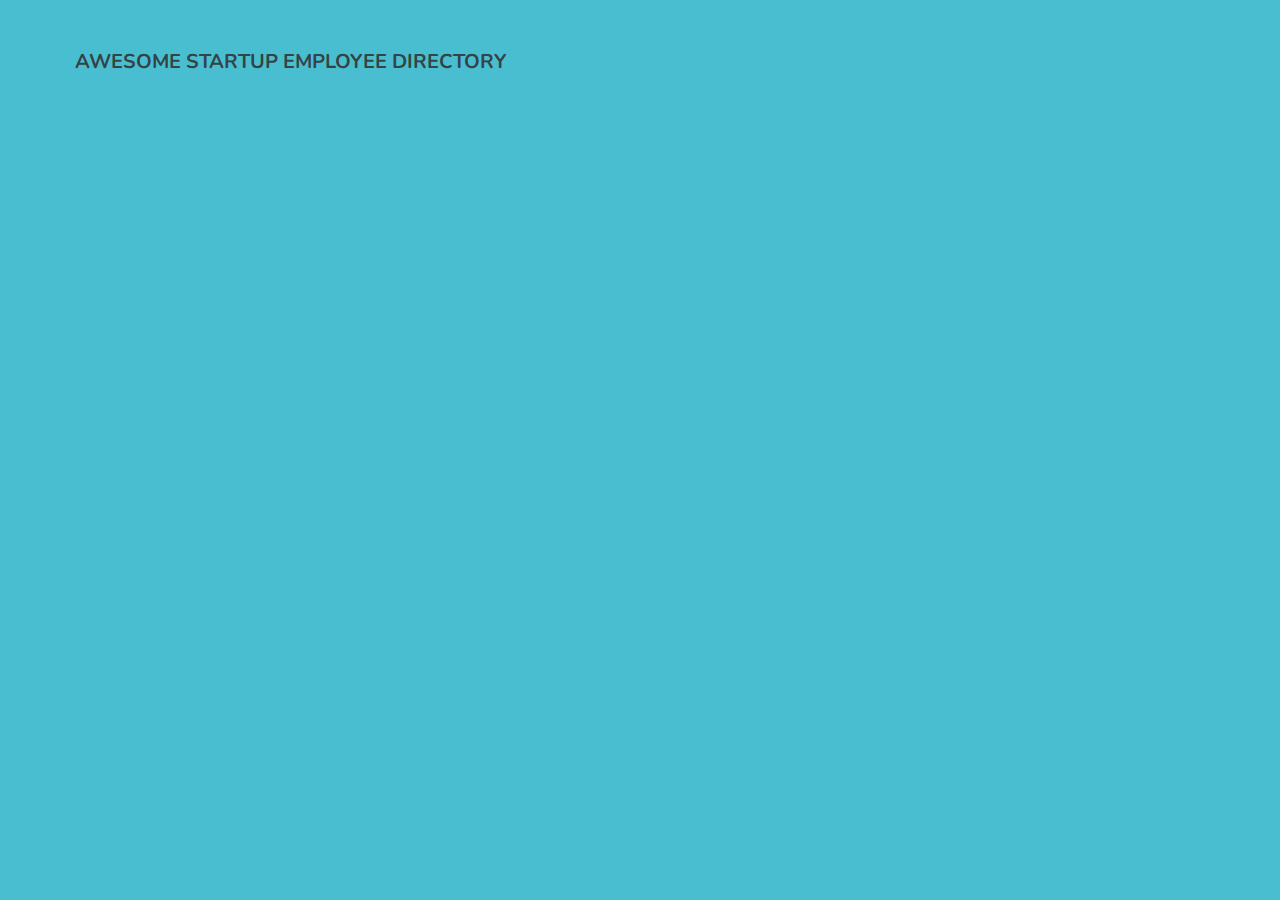
<file: index.html>
<!DOCTYPE html>
<html lang="en-US">
  <head>
    <title>Public API Requests</title>
    <meta charset="UTF-8" />
    <meta
      name="viewport"
      content="width=device-width, initial-scale=1, shrink-to-fit=no"
    />
    <link href="css/normalize.css" rel="stylesheet" />
    <link href="css/styles.css" rel="stylesheet" />
  </head>
  <body>
    <!-- =======================
            Gallery container
        ======================== -->
    <header>
      <div class="header-inner-container">
        <div class="header-text-container">
          <h1>AWESOME STARTUP EMPLOYEE DIRECTORY</h1>
        </div>

        <div class="search-container">
          <!-- ======================
                        Search markup:

                        You can use the commented out markup below as a template
                        for your search feature, but you must use JS to create and
                        append it to `search-container` div.

                        IMPORTANT: Altering the arrangement of the markup and the
                        attributes used may break the styles or functionality.

                        <form action="#" method="get">
                            <input type="search" id="search-input" class="search-input" placeholder="Search...">
                            <input type="submit" value="&#x1F50D;" id="search-submit" class="search-submit">
                        </form>
                    ======================= -->
        </div>
      </div>
    </header>

    <div id="gallery" class="gallery">
      <!-- ======================
                Gallery markup:

                You can use the commented out markup below as a template
                for each of your Gallery items, but you must use JS to
                create and append them to the `gallery` div.

                IMPORTANT: Altering the arrangement of the markup and the
                attributes used may break the styles or functionality.

                <div class="card">
                    <div class="card-img-container">
                        <img class="card-img" src="https://placehold.it/90x90" alt="profile picture">
                    </div>
                    <div class="card-info-container">
                        <h3 id="name" class="card-name cap">first last</h3>
                        <p class="card-text">email</p>
                        <p class="card-text cap">city, state</p>
                    </div>
                </div>
            ======================= -->
    </div>

    <!-- =======================
            Modal markup:

            You can use the commented out markup below as a template
            for your modal, but you must use JS to create and append
            it to `body`.

            IMPORTANT: Altering the arrangement of the markup and the
            attributes used may break the styles or functionality.

            <div class="modal-container">
                <div class="modal">
                    <button type="button" id="modal-close-btn" class="modal-close-btn"><strong>X</strong></button>
                    <div class="modal-info-container">
                        <img class="modal-img" src="https://placehold.it/125x125" alt="profile picture">
                        <h3 id="name" class="modal-name cap">name</h3>
                        <p class="modal-text">email</p>
                        <p class="modal-text cap">city</p>
                        <hr>
                        <p class="modal-text">(555) 555-5555</p>
                        <p class="modal-text">123 Portland Ave., Portland, OR 97204</p>
                        <p class="modal-text">Birthday: 10/21/2015</p>
                    </div>
                </div>

                // IMPORTANT: Below is only for exceeds tasks
                <div class="modal-btn-container">
                    <button type="button" id="modal-prev" class="modal-prev btn">Prev</button>
                    <button type="button" id="modal-next" class="modal-next btn">Next</button>
                </div>
            </div>
        ======================== -->

    <!-- Add your JS here -->
    <script src="js/script.js"></script>
  </body>
</html>
</file>
<file: css/styles.css>
/* =====================================
   Public API Request
======================================== */

@import url('https://fonts.googleapis.com/css?family=Nunito');

* {
	box-sizing: border-box;
}

html, body {
    width: 100%;
    max-width: 100%;
}

body {
    font-family: "Nunito", sans-serif;
    text-align: center;
    background: rgba(73, 190, 208, 1);
}

header {
    padding: 15px 5px 5px;
}

.header-inner-container {
    max-width: 1180px;
    margin: auto;
}

header h1 {
    font-size: 1.25em;
    color: rgba(50, 50, 50, 0.9);
    margin-top: 35px;
}

.search-input {
    padding: 0.4rem 1rem;
    border: 1px solid rgba(200, 200, 200, 0.9);
    border-radius: 0.25rem 0 0 0.25rem ;
    max-width: 20rem;
    transition: .4s ease-out;
    outline: none;
}

.search-input:active, .search-input:hover, .search-input:focus {
    border: 1px solid rgba(50, 50, 50, 0.9);
}

.search-submit {
    cursor: pointer;
    height: 33px;
    background: rgba(245, 245, 245, 0.9);
    border-radius: 0 0.25rem 0.25rem 0;
    border: 1px solid rgba(200, 200, 200, 0.9);
    transition: .4s ease-out;
    outline: none;
}

.search-submit:active, .search-submit:hover, .search-submit:focus {
    background: rgba(255, 255, 255, 0.9);
    border: 1px solid rgba(50, 50, 50, 0.9);
}


/* =====================================
   Gallery
======================================== */

.gallery {
    display: flex;
    flex-direction: row;
    flex-wrap: wrap;
    justify-content: space-evenly;
    width: 100%;
    max-width: 1200px;
    margin: auto;
}

.card {
    display: flex;
    flex-direction: row;
    flex-wrap: nowrap;
    justify-content: flex-start;
    cursor: pointer;
    width: 100%;
    max-width: 360px;
    margin: 10px 10px 20px;
    padding: 10px;
    background: rgba(245, 245, 245, 0.9);
    border-radius: 0.25em;
    border: 1px solid rgba(50, 50, 50, 0.3);
    transition: .4s ease-out;
    overflow: hidden;
}

.card-img {
    width: 95px;
    margin: 10px 15px auto 10px;
    border-radius: 50%;
}

.card-info-container {
    text-align: left;
}

.card-name {
    margin: 20px auto 0;
}

.card-text {
    font-size: 0.9em;
    color: rgba(50, 50, 50, 0.7);
    margin: 7px auto;
    transition: .4s ease-out;
}

.cap {
    text-transform: capitalize;
}


/* =====================================
   Modal
======================================== */

.modal-container {
    position: fixed;
    top: 0;
    right: 0;
    bottom: 0;
    left: 0;
    background: rgba(0, 0, 0, 0.7);
}

.modal {
    position: relative;
    width: 95%;
    max-width: 420px;
    min-height: 415px;
    margin: 10px auto auto;
    padding-bottom: 15px;
    background: rgba(255, 255, 255, 1);
    border-radius: 0.25em;
    border: 1px solid rgba(100, 100, 100, 0.3);
    transition: .4s ease-out;
}

.modal-close-btn {
    position: absolute;
    top: 15px;
    right: 15px;
    cursor: pointer;
    color: rgba(255, 255, 255, 0.9);
    background: rgba(0, 0, 0, 0.8);
    outline: none;
    border-radius: 0.25em;
    border: 1px solid rgba(50, 50, 50, 0.3);
}

.modal-img {
    width: 150px;
    margin-top: 35px;
    border-radius: 50%;
}

.modal-name {
    margin-bottom: 5px;
}

.modal-text {
    color: rgba(50, 50, 50, 0.7);
    margin: 10px;
}

.modal hr {
    width: 75%;
    margin: 25px auto 30px;
    border-color: rgba(200, 200, 200, 0.2);
}

.modal-btn-container {
    display: flex;
    flex-direction: row;
    flex-wrap: nowrap;
    justify-content: space-evenly;
    width: 95%;
    max-width: 420px;
    padding: 10px 15px 15px;;
    margin: 10px auto auto;
    background: rgba(255, 255, 255, 1);
    border-radius: 0.25em;
    border: 1px solid rgba(100, 100, 100, 0.3);
}


.modal-btn-container .btn {
    display: inline-block;
    cursor: pointer;
    font-size: 0.85em;
    text-transform: uppercase;
    color: rgba(255, 255, 255, 0.9);
    padding: 0.75em 1.5em;
    background: rgba(0, 0, 0, 0.8);
    border-radius: 0.35em;
    transition: .4s ease-out;
    outline: none;
  }


/* =====================================
   Media Queries
======================================== */

/* =====================================
   Tablet
======================================== */

@media (min-width: 768px) {
    .header-inner-container {
        display: flex;
        flex-direction: row;
        flex-wrap: nowrap;
        justify-content: space-between;
        padding-right: 25px;
        padding-left: 25px;
    }

    .header-text-container {
        text-align: left;
    }

    .search-container {
        margin-top: 25px;
    }

    .modal {
        margin-top: 100px;
    }
}


/* =====================================
   Desktop
   Hover styles on desktop
======================================== */

@media (min-width: 1024px) {

    .card:hover {
        background: rgba(255, 255, 255, 1);
        border: 1px solid rgba(50, 50, 50, 0.9);
    }

    .card:hover .card-text {
        color: rgba(25, 25, 25, 1);
    }

    .btn:hover {
        background: rgba(255, 255, 255, 1);
        color: rgba(25, 25, 25, 1);
    }
}
</file>
